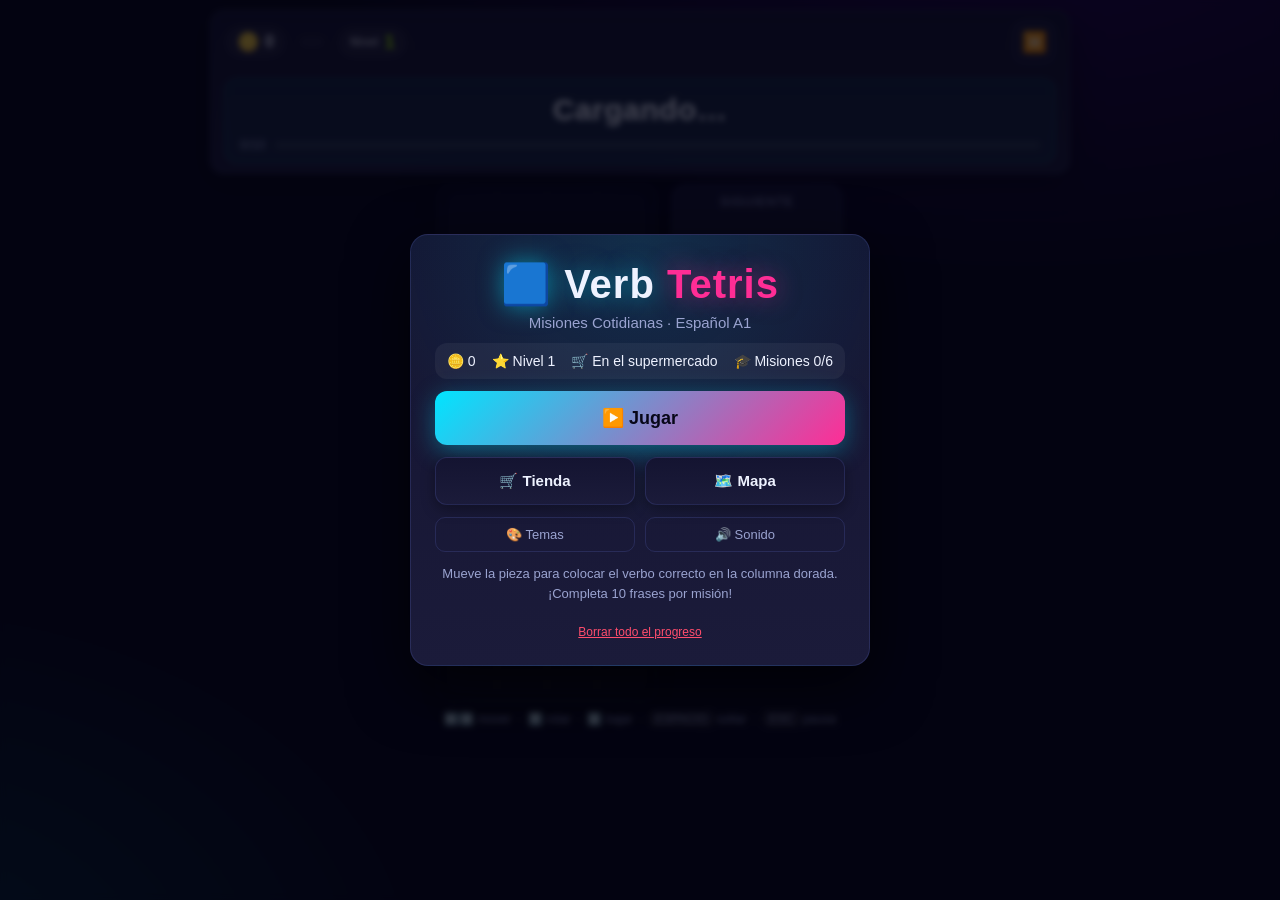
<file: verb-tetris/index.html>
<!DOCTYPE html>
<html lang="es">
<head>
  <meta charset="UTF-8" />
  <meta name="viewport" content="width=device-width, initial-scale=1.0, maximum-scale=1.0, user-scalable=no" />
  <title>Verb Tetris: Misiones Cotidianas</title>
  <link rel="stylesheet" href="styles.css" />
</head>
<body>
  <div id="app">

    <!-- ===================== HUD SUPERIOR ===================== -->
    <header id="hud">
      <div class="hud-top">
        <div class="hud-item coins" title="Monedas">
          <span class="coin-icon">🪙</span>
          <span id="coins-value">0</span>
        </div>
        <div id="lives" class="hud-item hearts" title="Vidas"></div>
        <div class="hud-item level" title="Nivel de experiencia">
          <span class="lvl-label">Nivel</span>
          <span id="level-value">1</span>
        </div>
        <button id="btn-pause" class="icon-btn" title="Pausar (Esc)">⏸️</button>
      </div>

      <div class="hud-mission">
        <span id="mission-emoji"></span>
        <span id="mission-name"></span>
        <span id="mission-verbs" class="mission-verbs"></span>
      </div>

      <div id="phrase-box">
        <div id="phrase-text">Cargando…</div>
        <div id="phrase-progress">
          <span id="phrase-count">0/10</span>
          <div id="progress-bar"><div id="progress-fill"></div></div>
        </div>
      </div>
    </header>

    <!-- ===================== ÁREA DE JUEGO ===================== -->
    <main id="game-area">
      <div class="board-wrap" id="board-wrap">
        <canvas id="board"></canvas>
      </div>

      <aside id="side-panel">
        <div class="panel-box">
          <div class="panel-label">Siguiente</div>
          <canvas id="next"></canvas>
        </div>
        <button id="btn-shop" class="big-btn" title="Tienda">🛒 Tienda</button>
        <button id="btn-map" class="big-btn" title="Mapa de misiones">🗺️ Mapa</button>
        <button id="btn-restart" class="big-btn" title="Reiniciar">🔄 Reiniciar</button>
        <button id="btn-hint" class="big-btn" title="Pista visual (30🪙)">💡 Pista</button>
        <button id="btn-eraser" class="big-btn" title="Eliminador (40🪙)">🧹 Borrar</button>
      </aside>
    </main>

    <footer id="controls-help">
      ⬅️➡️ mover &nbsp;·&nbsp; ⬆️ rotar &nbsp;·&nbsp; ⬇️ bajar &nbsp;·&nbsp; <span class="spc">ESPACIO</span> soltar &nbsp;·&nbsp; <span class="spc">ESC</span> pausa
    </footer>

    <!-- ===================== OVERLAY Y MODALES ===================== -->
    <div id="overlay" class="overlay hidden"></div>

    <!-- MENÚ PRINCIPAL -->
    <div id="menu-modal" class="modal hidden">
      <div class="modal-card menu-card">
        <h1 class="game-title">🟦 Verb <span>Tetris</span></h1>
        <p class="game-subtitle">Misiones Cotidianas · Español A1</p>
        <div id="menu-stats" class="menu-stats"></div>
        <button id="btn-play" class="big-btn primary">▶️ Jugar</button>
        <div class="menu-buttons">
          <button id="btn-menu-shop" class="big-btn">🛒 Tienda</button>
          <button id="btn-menu-map" class="big-btn">🗺️ Mapa</button>
        </div>
        <div class="menu-misc">
          <button id="btn-menu-themes" class="ghost-btn">🎨 Temas</button>
          <button id="btn-menu-mute" class="ghost-btn">🔊 Sonido</button>
        </div>
        <p class="help-text">Mueve la pieza para colocar el verbo correcto en la columna dorada. ¡Completa 10 frases por misión!</p>
        <button id="btn-reset-save" class="danger-link">Borrar todo el progreso</button>
      </div>
    </div>

    <!-- PAUSA -->
    <div id="pause-modal" class="modal hidden">
      <div class="modal-card">
        <h2>⏸️ Pausa</h2>
        <button id="btn-resume" class="big-btn primary">▶️ Continuar</button>
        <button id="btn-pause-shop" class="big-btn">🛒 Tienda</button>
        <button id="btn-pause-map" class="big-btn">🗺️ Mapa</button>
        <button id="btn-restart-current" class="big-btn">🔄 Reiniciar la misión actual</button>
        <button id="btn-to-menu" class="big-btn">🏠 Volver al inicio</button>
        <div class="pause-row">
          <button id="btn-pause-mute" class="ghost-btn">🔊 Sonido</button>
          <button id="btn-themes" class="ghost-btn">🎨 Temas</button>
        </div>
      </div>
    </div>

    <!-- TIENDA -->
    <div id="shop-modal" class="modal hidden">
      <div class="modal-card wide">
        <div class="modal-head">
          <h2>🛒 Tienda de Mejoras</h2>
          <button class="close-btn" data-close="shop">✕</button>
        </div>
        <div class="shop-coins">🪙 <span id="shop-coins-value">0</span></div>
        <div id="shop-items"></div>
        <button id="btn-shop-back" class="ghost-btn">Volver</button>
      </div>
    </div>

    <!-- MAPA DE MISIONES -->
    <div id="map-modal" class="modal hidden">
      <div class="modal-card wide">
        <div class="modal-head">
          <h2>🗺️ Mapa de Misiones</h2>
          <button class="close-btn" data-close="map">✕</button>
        </div>
        <div id="map-timeline"></div>
        <button id="btn-map-back" class="ghost-btn">Volver</button>
      </div>
    </div>

    <!-- TEMAS -->
    <div id="theme-modal" class="modal hidden">
      <div class="modal-card">
        <div class="modal-head">
          <h2>🎨 Temas de colores</h2>
          <button class="close-btn" data-close="theme">✕</button>
        </div>
        <div id="theme-list"></div>
        <button id="btn-theme-back" class="ghost-btn">Volver</button>
      </div>
    </div>

    <!-- MISIÓN CUMPLIDA -->
    <div id="complete-modal" class="modal hidden">
      <div class="modal-card celebration">
        <div class="big-star">⭐</div>
        <h2>¡Misión Cumplida!</h2>
        <p id="complete-mission-name"></p>
        <p class="bonus-text">+50 monedas extra 🪙</p>
        <p id="complete-reward" class="reward-text"></p>
        <div id="complete-actions"></div>
      </div>
    </div>

    <!-- FIN DE PARTIDA -->
    <div id="gameover-modal" class="modal hidden">
      <div class="modal-card">
        <h2>💔 Sin vidas</h2>
        <p id="gameover-mission"></p>
        <p class="help-text">Puedes reintentar la misión desde el principio. Conservas tus monedas y mejoras.</p>
        <button id="btn-retry" class="big-btn primary">🔁 Reintentar misión</button>
        <button id="btn-go-menu" class="big-btn">🏠 Volver al inicio</button>
      </div>
    </div>

    <!-- TOAST (traducción / pista en ruso) -->
    <div id="toast" class="toast hidden"></div>
  </div>

  <script type="module" src="src/main.js"></script>
</body>
</html>
</file>
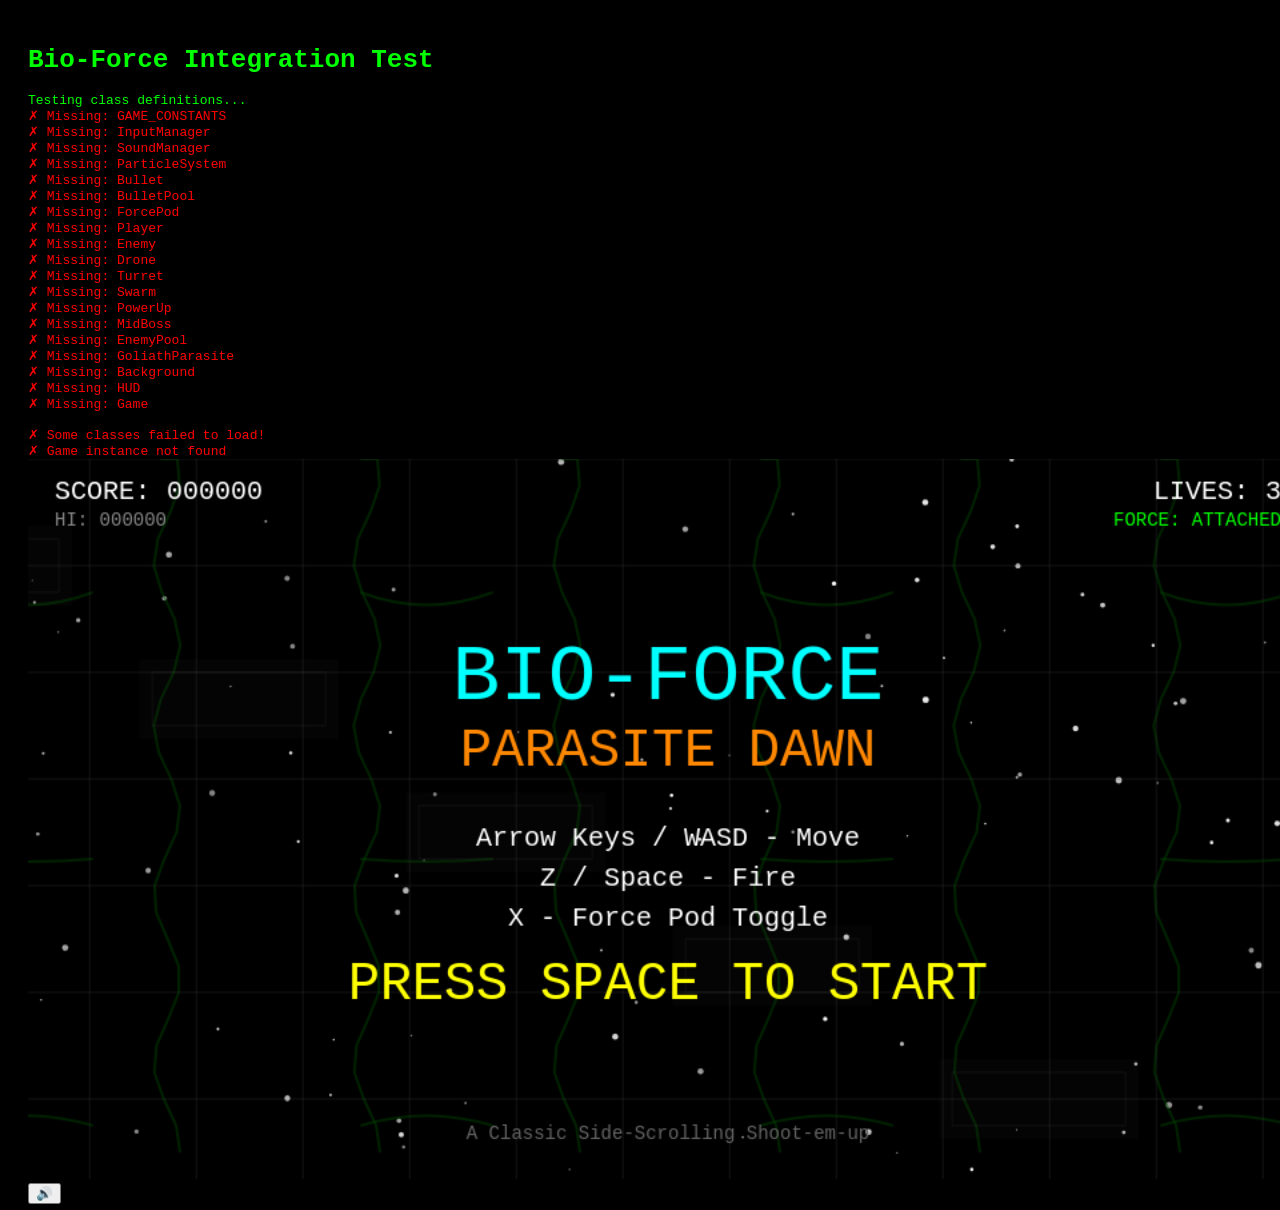
<file: test.html>
<!DOCTYPE html>
<html>
<head>
    <title>Game Test</title>
    <style>
        body { background: #000; color: #0f0; font-family: monospace; padding: 20px; }
        #log { white-space: pre-wrap; }
        .error { color: #f00; }
        .success { color: #0f0; }
    </style>
</head>
<body>
    <h1>Bio-Force Integration Test</h1>
    <div id="log"></div>
    
    <canvas id="gameCanvas" width="960" height="540"></canvas>
    <button id="muteBtn">🔊</button>
    
    <script src="constants.js"></script>
    <script src="input.js"></script>
    <script src="sound.js"></script>
    <script src="particles.js"></script>
    <script src="bullet.js"></script>
    <script src="forcepod.js"></script>
    <script src="player.js"></script>
    <script src="enemies.js"></script>
    <script src="boss.js"></script>
    <script src="background.js"></script>
    <script src="hud.js"></script>
    <script src="game.js"></script>
    <script src="main.js"></script>
    
    <script>
        const log = document.getElementById('log');
        function addLog(msg, type) {
            const div = document.createElement('div');
            div.className = type || '';
            div.textContent = msg;
            log.appendChild(div);
        }
        
        // Test that all classes are defined
        setTimeout(() => {
            try {
                addLog('Testing class definitions...', 'success');
                
                const classes = [
                    'GAME_CONSTANTS',
                    'InputManager',
                    'SoundManager',
                    'ParticleSystem',
                    'Bullet',
                    'BulletPool',
                    'ForcePod',
                    'Player',
                    'Enemy',
                    'Drone',
                    'Turret',
                    'Swarm',
                    'PowerUp',
                    'MidBoss',
                    'EnemyPool',
                    'GoliathParasite',
                    'Background',
                    'HUD',
                    'Game'
                ];
                
                let allDefined = true;
                classes.forEach(cls => {
                    if (typeof window[cls] === 'undefined') {
                        addLog('✗ Missing: ' + cls, 'error');
                        allDefined = false;
                    } else {
                        addLog('✓ Found: ' + cls, 'success');
                    }
                });
                
                if (allDefined) {
                    addLog('\n✓ All classes loaded successfully!', 'success');
                    addLog('Game should be running on canvas below.', 'success');
                } else {
                    addLog('\n✗ Some classes failed to load!', 'error');
                }
                
                // Check if game instance exists
                if (window.game) {
                    addLog('✓ Game instance created', 'success');
                    addLog('  State: ' + window.game.state, 'success');
                    addLog('  Score: ' + window.game.score, 'success');
                } else {
                    addLog('✗ Game instance not found', 'error');
                }
                
            } catch (e) {
                addLog('Error during test: ' + e.message, 'error');
                addLog(e.stack, 'error');
            }
        }, 100);
    </script>
</body>
</html>
</file>
<file: verb-tetris/styles.css>
/* ============================================================================
   VERB TETRIS: MISIONES COTIDIANAS — Hoja de estilos
   Tema oscuro "espacio/neón". Solo la UI HTML se estiliza aquí; el tablero
   de juego se dibuja en el <canvas>.
   ============================================================================ */

:root {
  --bg: #070718;
  --bg-2: #0d0d26;
  --panel: #141431;
  --panel-2: #1b1b3a;
  --line: rgba(120, 140, 255, 0.16);
  --text: #eef2ff;
  --text-dim: #9aa3d0;
  --cyan: #00e5ff;
  --magenta: #ff2d95;
  --orange: #ff9100;
  --lime: #aaff00;
  --gold: #ffd700;
  --green: #00ff88;
  --red: #ff4d6d;
  --radius: 14px;
}

* {
  box-sizing: border-box;
  margin: 0;
  padding: 0;
}

html,
body {
  height: 100%;
}

body {
  background:
    radial-gradient(1200px 600px at 80% -10%, rgba(120, 0, 255, 0.25), transparent 60%),
    radial-gradient(1000px 700px at -10% 110%, rgba(0, 229, 255, 0.16), transparent 55%),
    var(--bg);
  color: var(--text);
  font-family: 'Segoe UI', Roboto, 'Helvetica Neue', Arial, sans-serif;
  overflow: hidden;
  user-select: none;
  -webkit-tap-highlight-color: transparent;
}

#app {
  display: flex;
  flex-direction: column;
  align-items: center;
  height: 100vh;
  height: 100dvh;
  padding: 10px 14px;
  gap: 10px;
  max-width: 1200px;
  margin: 0 auto;
  width: 100%;
}

/* ===================== HUD ===================== */

#hud {
  width: 100%;
  max-width: 860px;
  background: linear-gradient(180deg, var(--panel), var(--panel-2));
  border: 1px solid var(--line);
  border-radius: var(--radius);
  padding: 10px 14px;
  box-shadow: 0 8px 30px rgba(0, 0, 0, 0.5);
}

.hud-top {
  display: flex;
  align-items: center;
  gap: 14px;
  flex-wrap: wrap;
}

.hud-item {
  display: flex;
  align-items: center;
  gap: 6px;
  background: rgba(255, 255, 255, 0.05);
  border-radius: 20px;
  padding: 5px 12px;
  font-weight: 700;
}

.coin-icon {
  font-size: 18px;
}

.hearts {
  font-size: 20px;
  letter-spacing: 2px;
}

.hearts .heart-broken {
  opacity: 0.22;
  transform: scale(0.9);
}

.lvl-label {
  font-size: 12px;
  opacity: 0.7;
  font-weight: 600;
}

#level-value {
  color: var(--lime);
  font-size: 18px;
}

.icon-btn {
  margin-left: auto;
  background: var(--panel-2);
  border: 1px solid var(--line);
  color: var(--text);
  border-radius: 12px;
  width: 42px;
  height: 42px;
  font-size: 20px;
  cursor: pointer;
  transition: transform 0.15s;
}

.icon-btn:active {
  transform: scale(0.9);
}

.hud-mission {
  margin-top: 8px;
  font-size: 17px;
  font-weight: 700;
  color: var(--text);
  display: flex;
  align-items: center;
  gap: 8px;
}

#mission-emoji {
  font-size: 22px;
}

.mission-verbs {
  font-size: 12px;
  font-weight: 500;
  color: var(--text-dim);
  margin-left: auto;
}

#phrase-box {
  margin-top: 8px;
  background: rgba(0, 229, 255, 0.06);
  border: 1px solid rgba(0, 229, 255, 0.25);
  border-radius: 12px;
  padding: 10px 14px;
}

#phrase-text {
  font-size: clamp(20px, 3.2vw, 30px);
  font-weight: 800;
  line-height: 1.3;
  text-align: center;
  letter-spacing: 0.5px;
}

#phrase-progress {
  display: flex;
  align-items: center;
  gap: 10px;
  margin-top: 8px;
  font-size: 13px;
  color: var(--text-dim);
}

#progress-bar {
  flex: 1;
  height: 8px;
  background: rgba(255, 255, 255, 0.08);
  border-radius: 10px;
  overflow: hidden;
}

#progress-fill {
  height: 100%;
  width: 0%;
  background: linear-gradient(90deg, var(--cyan), var(--magenta));
  border-radius: 10px;
  transition: width 0.3s ease;
}

/* ===================== ÁREA DE JUEGO ===================== */

#game-area {
  display: flex;
  gap: 16px;
  justify-content: center;
  align-items: flex-start;
  width: 100%;
  max-width: 860px;
}

.board-wrap {
  background: linear-gradient(180deg, var(--bg-2), var(--bg));
  border: 1px solid var(--line);
  border-radius: var(--radius);
  padding: 8px;
  box-shadow: inset 0 0 40px rgba(0, 0, 0, 0.6), 0 12px 40px rgba(0, 0, 0, 0.5);
  flex-shrink: 0;
}

#board {
  display: block;
  border-radius: 8px;
}

#side-panel {
  display: flex;
  flex-direction: column;
  gap: 10px;
  width: 170px;
  flex-shrink: 0;
}

.panel-box {
  background: var(--panel);
  border: 1px solid var(--line);
  border-radius: var(--radius);
  padding: 10px;
  text-align: center;
}

.panel-label {
  font-size: 12px;
  color: var(--text-dim);
  margin-bottom: 8px;
  text-transform: uppercase;
  letter-spacing: 1px;
}

#next {
  display: block;
  margin: 0 auto;
}

.big-btn {
  width: 100%;
  padding: 14px 12px;
  font-size: 15px;
  font-weight: 700;
  border-radius: 12px;
  border: 1px solid var(--line);
  background: linear-gradient(180deg, var(--panel), var(--panel-2));
  color: var(--text);
  cursor: pointer;
  transition: transform 0.12s, box-shadow 0.12s, filter 0.12s;
  box-shadow: 0 4px 14px rgba(0, 0, 0, 0.35);
}

.big-btn:hover {
  filter: brightness(1.15);
}

.big-btn:active {
  transform: translateY(2px) scale(0.99);
}

.big-btn.primary {
  background: linear-gradient(135deg, var(--cyan), var(--magenta));
  border: none;
  color: #070718;
  font-size: 18px;
  padding: 16px;
  box-shadow: 0 6px 24px rgba(0, 229, 255, 0.35);
}

.ghost-btn {
  background: transparent;
  border: 1px solid var(--line);
  color: var(--text-dim);
  padding: 9px 14px;
  border-radius: 10px;
  font-size: 13px;
  cursor: pointer;
}

.ghost-btn:hover {
  color: var(--text);
  border-color: var(--text-dim);
}

.danger-link {
  background: none;
  border: none;
  color: var(--red);
  font-size: 12px;
  text-decoration: underline;
  cursor: pointer;
  margin-top: 10px;
}

#controls-help {
  font-size: 12px;
  color: var(--text-dim);
  text-align: center;
}

.spc {
  background: rgba(255, 255, 255, 0.1);
  padding: 1px 6px;
  border-radius: 5px;
}

/* ===================== OVERLAY Y MODALES ===================== */

.overlay {
  position: fixed;
  inset: 0;
  background: rgba(4, 4, 16, 0.72);
  backdrop-filter: blur(3px);
  z-index: 40;
}

.modal {
  position: fixed;
  inset: 0;
  z-index: 50;
  display: flex;
  align-items: center;
  justify-content: center;
  padding: 16px;
}

.modal-card {
  background: linear-gradient(180deg, var(--panel), var(--panel-2));
  border: 1px solid var(--line);
  border-radius: 18px;
  padding: 26px 24px;
  width: 100%;
  max-width: 420px;
  max-height: 90vh;
  overflow-y: auto;
  box-shadow: 0 20px 60px rgba(0, 0, 0, 0.7);
  display: flex;
  flex-direction: column;
  gap: 12px;
  text-align: center;
}

.modal-card.wide {
  max-width: 560px;
}

.modal-card h2 {
  font-size: 24px;
}

.hidden {
  display: none !important;
}

/* ---- Menú principal ---- */

.menu-card {
  max-width: 460px;
  background: radial-gradient(circle at 50% 0%, rgba(0, 229, 255, 0.12), transparent 60%), linear-gradient(180deg, var(--panel), var(--panel-2));
}

.game-title {
  font-size: 40px;
  letter-spacing: 1px;
  text-shadow: 0 0 24px rgba(0, 229, 255, 0.5);
}

.game-title span {
  color: var(--magenta);
  text-shadow: 0 0 24px rgba(255, 45, 149, 0.5);
}

.game-subtitle {
  color: var(--text-dim);
  margin-top: -6px;
  font-size: 15px;
}

.menu-stats {
  display: flex;
  justify-content: center;
  gap: 16px;
  flex-wrap: wrap;
  background: rgba(255, 255, 255, 0.05);
  border-radius: 12px;
  padding: 10px;
  font-size: 14px;
}

.menu-stats .stat {
  display: flex;
  align-items: center;
  gap: 5px;
}

.menu-buttons {
  display: flex;
  gap: 10px;
}

.menu-misc {
  display: flex;
  gap: 10px;
  justify-content: center;
}

.menu-misc .ghost-btn,
.pause-row .ghost-btn {
  flex: 1;
}

.help-text {
  font-size: 13px;
  color: var(--text-dim);
  line-height: 1.5;
}

/* ---- Tienda ---- */

.shop-coins {
  font-size: 20px;
  font-weight: 800;
  background: rgba(255, 215, 0, 0.12);
  border: 1px solid rgba(255, 215, 0, 0.3);
  border-radius: 12px;
  padding: 8px;
}

#shop-items {
  display: flex;
  flex-direction: column;
  gap: 10px;
}

.shop-item {
  display: flex;
  align-items: center;
  gap: 12px;
  text-align: left;
  background: rgba(255, 255, 255, 0.04);
  border: 1px solid var(--line);
  border-radius: 12px;
  padding: 12px;
}

.shop-item .si-icon {
  font-size: 30px;
}

.shop-item .si-name {
  font-weight: 800;
  font-size: 15px;
}

.shop-item .si-desc {
  font-size: 12px;
  color: var(--text-dim);
  margin-top: 2px;
}

.shop-item .si-cost {
  margin-left: auto;
  white-space: nowrap;
  font-weight: 700;
  color: var(--gold);
  font-size: 14px;
}

.shop-item .buy-btn {
  background: linear-gradient(135deg, var(--gold), #ffb300);
  border: none;
  color: #171300;
  font-weight: 800;
  padding: 9px 14px;
  border-radius: 10px;
  cursor: pointer;
}

.buy-btn:disabled,
.shop-item.owned .buy-btn {
  background: rgba(255, 255, 255, 0.1);
  color: var(--text-dim);
  cursor: default;
}

.modal-head {
  display: flex;
  align-items: center;
  justify-content: space-between;
}

.close-btn {
  background: none;
  border: 1px solid var(--line);
  color: var(--text-dim);
  width: 34px;
  height: 34px;
  border-radius: 10px;
  font-size: 16px;
  cursor: pointer;
}

/* ---- Mapa de misiones ---- */

#map-timeline {
  display: flex;
  flex-direction: column;
  gap: 12px;
  margin: 6px 0;
}

.map-node {
  display: flex;
  align-items: center;
  gap: 14px;
  background: rgba(255, 255, 255, 0.04);
  border: 2px solid var(--line);
  border-radius: 12px;
  padding: 12px;
  text-align: left;
  cursor: pointer;
  transition: transform 0.12s;
}

.map-node.current {
  border-color: var(--gold);
  box-shadow: 0 0 18px rgba(255, 215, 0, 0.4);
}

.map-node.completed {
  border-color: rgba(0, 255, 136, 0.5);
}

.map-node.locked {
  opacity: 0.5;
  cursor: default;
}

.map-node .mn-emoji {
  font-size: 30px;
}

.map-node .mn-info {
  flex: 1;
}

.map-node .mn-name {
  font-weight: 800;
}

.map-node .mn-status {
  font-size: 12px;
  color: var(--text-dim);
}

.map-node .mn-badge {
  font-size: 22px;
}

/* ---- Celebración ---- */

.big-star {
  font-size: 70px;
  animation: starPop 0.8s ease;
}

@keyframes starPop {
  0% { transform: scale(0) rotate(-120deg); }
  70% { transform: scale(1.25) rotate(10deg); }
  100% { transform: scale(1) rotate(0); }
}

.bonus-text {
  font-weight: 800;
  color: var(--gold);
  font-size: 20px;
}

.reward-text {
  color: var(--cyan);
  font-weight: 700;
}

/* ---- Toast (pista en ruso) ---- */

.toast {
  position: fixed;
  bottom: 26px;
  left: 50%;
  transform: translateX(-50%);
  z-index: 90;
  max-width: 90vw;
  background: linear-gradient(135deg, var(--panel-2), #1f1f44);
  border: 1px solid var(--line);
  border-left: 5px solid var(--cyan);
  border-radius: 12px;
  padding: 14px 20px;
  font-size: 15px;
  box-shadow: 0 10px 30px rgba(0, 0, 0, 0.6);
  text-align: center;
  animation: toastIn 0.25s ease;
}

.toast.good { border-left-color: var(--green); }
.toast.bad { border-left-color: var(--red); }
.toast.info { border-left-color: var(--cyan); }

.toast .toast-hint {
  color: var(--text-dim);
  font-size: 13px;
  margin-top: 4px;
}

@keyframes toastIn {
  from { transform: translate(-50%, 20px); opacity: 0; }
  to { transform: translate(-50%, 0); opacity: 1; }
}

/* ---- Animaciones de corazones ---- */

.heart-anim {
  animation: heartPop 0.4s ease;
}

@keyframes heartPop {
  0% { transform: scale(1); }
  40% { transform: scale(1.5); }
  100% { transform: scale(1); }
}

/* ---- RESPONSIVE ---- */

@media (max-width: 760px) {
  #game-area {
    flex-direction: column-reverse;
    align-items: center;
    gap: 10px;
  }

  #side-panel {
    flex-direction: row;
    width: 100%;
    max-width: 440px;
    flex-wrap: wrap;
    justify-content: center;
  }

  .panel-box {
    width: 120px;
  }

  .big-btn {
    width: auto;
    flex: 1 1 90px;
    padding: 12px 8px;
    font-size: 13px;
  }

  .mission-verbs {
    display: none;
  }

  #board-wrap {
    padding: 4px;
  }
}

@media (max-width: 520px) {
  .game-title { font-size: 30px; }
  #phrase-text { font-size: 20px; }
  .hud-item { padding: 4px 8px; font-size: 14px; }
}
</file>
